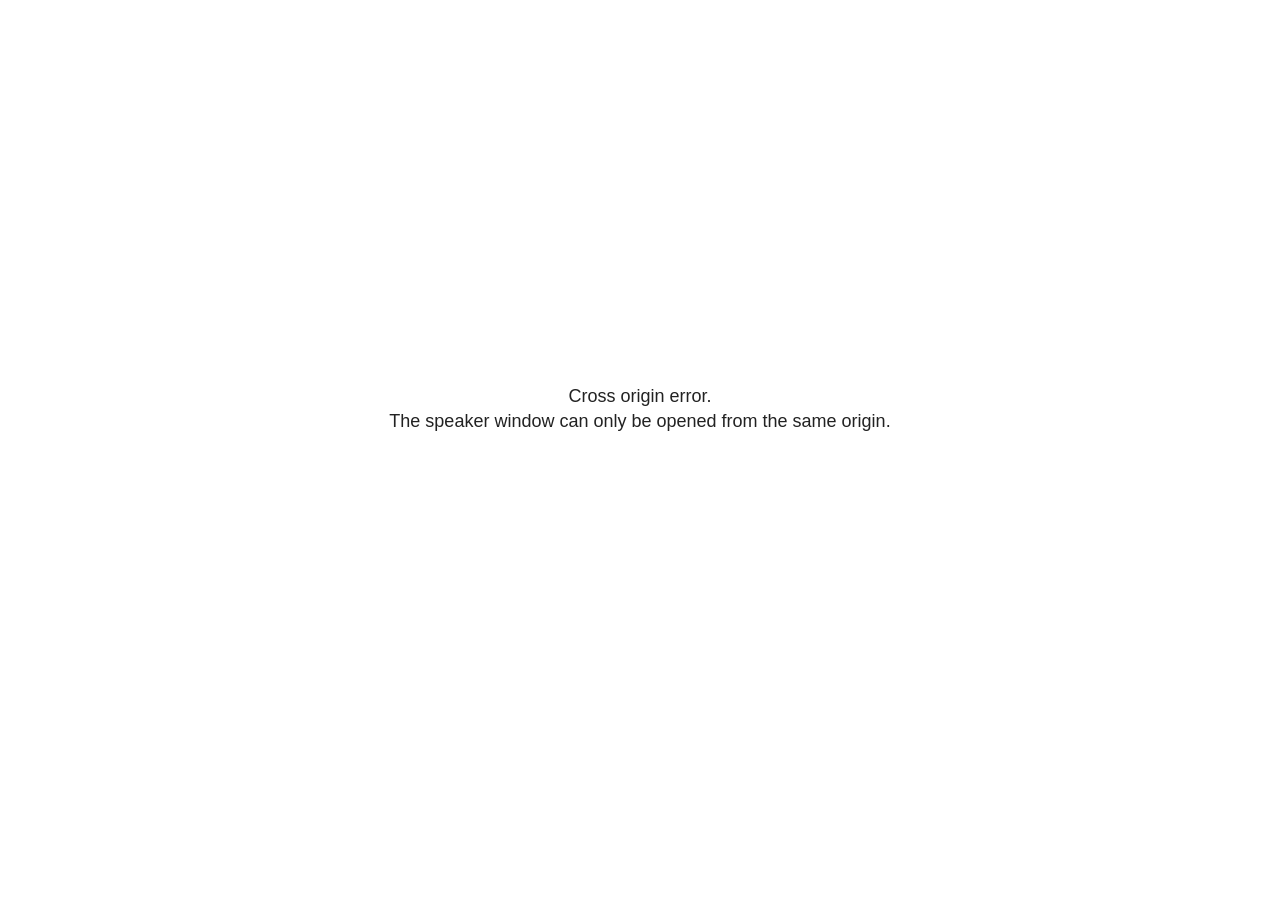
<file: docs/index_files/libs/revealjs/plugin/notes/speaker-view.html>
<!--
	NOTE: You need to build the notes plugin after making changes to this file.
-->
<html lang="en">
	<head>
		<meta charset="utf-8">

		<title>reveal.js - Speaker View</title>

		<style>
			body {
				font-family: Helvetica;
				font-size: 18px;
			}

			#current-slide,
			#upcoming-slide,
			#speaker-controls {
				padding: 6px;
				box-sizing: border-box;
				-moz-box-sizing: border-box;
			}

			#current-slide iframe,
			#upcoming-slide iframe {
				width: 100%;
				height: 100%;
				border: 1px solid #ddd;
			}

			#current-slide .label,
			#upcoming-slide .label {
				position: absolute;
				top: 10px;
				left: 10px;
				z-index: 2;
			}

			#connection-status {
				position: absolute;
				top: 0;
				left: 0;
				width: 100%;
				height: 100%;
				z-index: 20;
				padding: 30% 20% 20% 20%;
				font-size: 18px;
				color: #222;
				background: #fff;
				text-align: center;
				box-sizing: border-box;
				line-height: 1.4;
			}

			.overlay-element {
				height: 34px;
				line-height: 34px;
				padding: 0 10px;
				text-shadow: none;
				background: rgba( 220, 220, 220, 0.8 );
				color: #222;
				font-size: 14px;
			}

			.overlay-element.interactive:hover {
				background: rgba( 220, 220, 220, 1 );
			}

			#current-slide {
				position: absolute;
				width: 60%;
				height: 100%;
				top: 0;
				left: 0;
				padding-right: 0;
			}

			#upcoming-slide {
				position: absolute;
				width: 40%;
				height: 40%;
				right: 0;
				top: 0;
			}

			/* Speaker controls */
			#speaker-controls {
				position: absolute;
				top: 40%;
				right: 0;
				width: 40%;
				height: 60%;
				overflow: auto;
				font-size: 18px;
			}

				.speaker-controls-time.hidden,
				.speaker-controls-notes.hidden {
					display: none;
				}

				.speaker-controls-time .label,
				.speaker-controls-pace .label,
				.speaker-controls-notes .label {
					text-transform: uppercase;
					font-weight: normal;
					font-size: 0.66em;
					color: #666;
					margin: 0;
				}

				.speaker-controls-time, .speaker-controls-pace {
					border-bottom: 1px solid rgba( 200, 200, 200, 0.5 );
					margin-bottom: 10px;
					padding: 10px 16px;
					padding-bottom: 20px;
					cursor: pointer;
				}

				.speaker-controls-time .reset-button {
					opacity: 0;
					float: right;
					color: #666;
					text-decoration: none;
				}
				.speaker-controls-time:hover .reset-button {
					opacity: 1;
				}

				.speaker-controls-time .timer,
				.speaker-controls-time .clock {
					width: 50%;
				}

				.speaker-controls-time .timer,
				.speaker-controls-time .clock,
				.speaker-controls-time .pacing .hours-value,
				.speaker-controls-time .pacing .minutes-value,
				.speaker-controls-time .pacing .seconds-value {
					font-size: 1.9em;
				}

				.speaker-controls-time .timer {
					float: left;
				}

				.speaker-controls-time .clock {
					float: right;
					text-align: right;
				}

				.speaker-controls-time span.mute {
					opacity: 0.3;
				}

				.speaker-controls-time .pacing-title {
					margin-top: 5px;
				}

				.speaker-controls-time .pacing.ahead {
					color: blue;
				}

				.speaker-controls-time .pacing.on-track {
					color: green;
				}

				.speaker-controls-time .pacing.behind {
					color: red;
				}

				.speaker-controls-notes {
					padding: 10px 16px;
				}

				.speaker-controls-notes .value {
					margin-top: 5px;
					line-height: 1.4;
					font-size: 1.2em;
				}

			/* Layout selector */
			#speaker-layout {
				position: absolute;
				top: 10px;
				right: 10px;
				color: #222;
				z-index: 10;
			}
				#speaker-layout select {
					position: absolute;
					width: 100%;
					height: 100%;
					top: 0;
					left: 0;
					border: 0;
					box-shadow: 0;
					cursor: pointer;
					opacity: 0;

					font-size: 1em;
					background-color: transparent;

					-moz-appearance: none;
					-webkit-appearance: none;
					-webkit-tap-highlight-color: rgba(0, 0, 0, 0);
				}

				#speaker-layout select:focus {
					outline: none;
					box-shadow: none;
				}

			.clear {
				clear: both;
			}

			/* Speaker layout: Wide */
			body[data-speaker-layout="wide"] #current-slide,
			body[data-speaker-layout="wide"] #upcoming-slide {
				width: 50%;
				height: 45%;
				padding: 6px;
			}

			body[data-speaker-layout="wide"] #current-slide {
				top: 0;
				left: 0;
			}

			body[data-speaker-layout="wide"] #upcoming-slide {
				top: 0;
				left: 50%;
			}

			body[data-speaker-layout="wide"] #speaker-controls {
				top: 45%;
				left: 0;
				width: 100%;
				height: 50%;
				font-size: 1.25em;
			}

			/* Speaker layout: Tall */
			body[data-speaker-layout="tall"] #current-slide,
			body[data-speaker-layout="tall"] #upcoming-slide {
				width: 45%;
				height: 50%;
				padding: 6px;
			}

			body[data-speaker-layout="tall"] #current-slide {
				top: 0;
				left: 0;
			}

			body[data-speaker-layout="tall"] #upcoming-slide {
				top: 50%;
				left: 0;
			}

			body[data-speaker-layout="tall"] #speaker-controls {
				padding-top: 40px;
				top: 0;
				left: 45%;
				width: 55%;
				height: 100%;
				font-size: 1.25em;
			}

			/* Speaker layout: Notes only */
			body[data-speaker-layout="notes-only"] #current-slide,
			body[data-speaker-layout="notes-only"] #upcoming-slide {
				display: none;
			}

			body[data-speaker-layout="notes-only"] #speaker-controls {
				padding-top: 40px;
				top: 0;
				left: 0;
				width: 100%;
				height: 100%;
				font-size: 1.25em;
			}

			@media screen and (max-width: 1080px) {
				body[data-speaker-layout="default"] #speaker-controls {
					font-size: 16px;
				}
			}

			@media screen and (max-width: 900px) {
				body[data-speaker-layout="default"] #speaker-controls {
					font-size: 14px;
				}
			}

			@media screen and (max-width: 800px) {
				body[data-speaker-layout="default"] #speaker-controls {
					font-size: 12px;
				}
			}

		</style>
	</head>

	<body>

		<div id="connection-status">Loading speaker view...</div>

		<div id="current-slide"></div>
		<div id="upcoming-slide"><span class="overlay-element label">Upcoming</span></div>
		<div id="speaker-controls">
			<div class="speaker-controls-time">
				<h4 class="label">Time <span class="reset-button">Click to Reset</span></h4>
				<div class="clock">
					<span class="clock-value">0:00 AM</span>
				</div>
				<div class="timer">
					<span class="hours-value">00</span><span class="minutes-value">:00</span><span class="seconds-value">:00</span>
				</div>
				<div class="clear"></div>

				<h4 class="label pacing-title" style="display: none">Pacing – Time to finish current slide</h4>
				<div class="pacing" style="display: none">
					<span class="hours-value">00</span><span class="minutes-value">:00</span><span class="seconds-value">:00</span>
				</div>
			</div>

			<div class="speaker-controls-notes hidden">
				<h4 class="label">Notes</h4>
				<div class="value"></div>
			</div>
		</div>
		<div id="speaker-layout" class="overlay-element interactive">
			<span class="speaker-layout-label"></span>
			<select class="speaker-layout-dropdown"></select>
		</div>

		<script>

			(function() {

				var notes,
					notesValue,
					currentState,
					currentSlide,
					upcomingSlide,
					layoutLabel,
					layoutDropdown,
					pendingCalls = {},
					lastRevealApiCallId = 0,
					connected = false

				var connectionStatus = document.querySelector( '#connection-status' );

				var SPEAKER_LAYOUTS = {
					'default': 'Default',
					'wide': 'Wide',
					'tall': 'Tall',
					'notes-only': 'Notes only'
				};

				setupLayout();

				let openerOrigin;

				try {
					openerOrigin = window.opener.location.origin;
				}
				catch ( error ) { console.warn( error ) }

				// In order to prevent XSS, the speaker view will only run if its
				// opener has the same origin as itself
				if( window.location.origin !== openerOrigin ) {
					connectionStatus.innerHTML = 'Cross origin error.<br>The speaker window can only be opened from the same origin.';
					return;
				}

				var connectionTimeout = setTimeout( function() {
					connectionStatus.innerHTML = 'Error connecting to main window.<br>Please try closing and reopening the speaker view.';
				}, 5000 );

				window.addEventListener( 'message', function( event ) {

					// Validate the origin of all messages to avoid parsing messages
					// that aren't meant for us. Ignore when running off file:// so
					// that the speaker view continues to work without a web server.
					if( window.location.origin !== event.origin && window.location.origin !== 'file://' ) {
						return
					}

					clearTimeout( connectionTimeout );
					connectionStatus.style.display = 'none';

					var data = JSON.parse( event.data );

					// The overview mode is only useful to the reveal.js instance
					// where navigation occurs so we don't sync it
					if( data.state ) delete data.state.overview;

					// Messages sent by the notes plugin inside of the main window
					if( data && data.namespace === 'reveal-notes' ) {
						if( data.type === 'connect' ) {
							handleConnectMessage( data );
						}
						else if( data.type === 'state' ) {
							handleStateMessage( data );
						}
						else if( data.type === 'return' ) {
							pendingCalls[data.callId](data.result);
							delete pendingCalls[data.callId];
						}
					}
					// Messages sent by the reveal.js inside of the current slide preview
					else if( data && data.namespace === 'reveal' ) {
						if( /ready/.test( data.eventName ) ) {
							// Send a message back to notify that the handshake is complete
							window.opener.postMessage( JSON.stringify({ namespace: 'reveal-notes', type: 'connected'} ), '*' );
						}
						else if( /slidechanged|fragmentshown|fragmenthidden|paused|resumed/.test( data.eventName ) && currentState !== JSON.stringify( data.state ) ) {

							dispatchStateToMainWindow( data.state );

						}
					}

				} );

				/**
				 * Updates the presentation in the main window to match the state
				 * of the presentation in the notes window.
				 */
				const dispatchStateToMainWindow = debounce(( state ) => {
					window.opener.postMessage( JSON.stringify({ method: 'setState', args: [ state ]} ), '*' );
				}, 500);

				/**
				 * Asynchronously calls the Reveal.js API of the main frame.
				 */
				function callRevealApi( methodName, methodArguments, callback ) {

					var callId = ++lastRevealApiCallId;
					pendingCalls[callId] = callback;
					window.opener.postMessage( JSON.stringify( {
						namespace: 'reveal-notes',
						type: 'call',
						callId: callId,
						methodName: methodName,
						arguments: methodArguments
					} ), '*' );

				}

				/**
				 * Called when the main window is trying to establish a
				 * connection.
				 */
				function handleConnectMessage( data ) {

					if( connected === false ) {
						connected = true;

						setupIframes( data );
						setupKeyboard();
						setupNotes();
						setupTimer();
						setupHeartbeat();
					}

				}

				/**
				 * Called when the main window sends an updated state.
				 */
				function handleStateMessage( data ) {

					// Store the most recently set state to avoid circular loops
					// applying the same state
					currentState = JSON.stringify( data.state );

					// No need for updating the notes in case of fragment changes
					if ( data.notes ) {
						notes.classList.remove( 'hidden' );
						notesValue.style.whiteSpace = data.whitespace;
						if( data.markdown ) {
							notesValue.innerHTML = marked( data.notes );
						}
						else {
							notesValue.innerHTML = data.notes;
						}
					}
					else {
						notes.classList.add( 'hidden' );
					}

					// Update the note slides
					currentSlide.contentWindow.postMessage( JSON.stringify({ method: 'setState', args: [ data.state ] }), '*' );
					upcomingSlide.contentWindow.postMessage( JSON.stringify({ method: 'setState', args: [ data.state ] }), '*' );
					upcomingSlide.contentWindow.postMessage( JSON.stringify({ method: 'next' }), '*' );

				}

				// Limit to max one state update per X ms
				handleStateMessage = debounce( handleStateMessage, 200 );

				/**
				 * Forward keyboard events to the current slide window.
				 * This enables keyboard events to work even if focus
				 * isn't set on the current slide iframe.
				 *
				 * Block F5 default handling, it reloads and disconnects
				 * the speaker notes window.
				 */
				function setupKeyboard() {

					document.addEventListener( 'keydown', function( event ) {
						if( event.keyCode === 116 || ( event.metaKey && event.keyCode === 82 ) ) {
							event.preventDefault();
							return false;
						}
						currentSlide.contentWindow.postMessage( JSON.stringify({ method: 'triggerKey', args: [ event.keyCode ] }), '*' );
					} );

				}

				/**
				 * Creates the preview iframes.
				 */
				function setupIframes( data ) {

					var params = [
						'receiver',
						'progress=false',
						'history=false',
						'transition=none',
						'autoSlide=0',
						'backgroundTransition=none'
					].join( '&' );

					var urlSeparator = /\?/.test(data.url) ? '&' : '?';
					var hash = '#/' + data.state.indexh + '/' + data.state.indexv;
					var currentURL = data.url + urlSeparator + params + '&scrollActivationWidth=false&postMessageEvents=true' + hash;
					var upcomingURL = data.url + urlSeparator + params + '&scrollActivationWidth=false&controls=false' + hash;

					currentSlide = document.createElement( 'iframe' );
					currentSlide.setAttribute( 'width', 1280 );
					currentSlide.setAttribute( 'height', 1024 );
					currentSlide.setAttribute( 'src', currentURL );
					document.querySelector( '#current-slide' ).appendChild( currentSlide );

					upcomingSlide = document.createElement( 'iframe' );
					upcomingSlide.setAttribute( 'width', 640 );
					upcomingSlide.setAttribute( 'height', 512 );
					upcomingSlide.setAttribute( 'src', upcomingURL );
					document.querySelector( '#upcoming-slide' ).appendChild( upcomingSlide );

				}

				/**
				 * Setup the notes UI.
				 */
				function setupNotes() {

					notes = document.querySelector( '.speaker-controls-notes' );
					notesValue = document.querySelector( '.speaker-controls-notes .value' );

				}

				/**
				 * We send out a heartbeat at all times to ensure we can
				 * reconnect with the main presentation window after reloads.
				 */
				function setupHeartbeat() {

					setInterval( () => {
						window.opener.postMessage( JSON.stringify({ namespace: 'reveal-notes', type: 'heartbeat'} ), '*' );
					}, 1000 );

				}

				function getTimings( callback ) {

					callRevealApi( 'getSlidesAttributes', [], function ( slideAttributes ) {
						callRevealApi( 'getConfig', [], function ( config ) {
							var totalTime = config.totalTime;
							var minTimePerSlide = config.minimumTimePerSlide || 0;
							var defaultTiming = config.defaultTiming;
							if ((defaultTiming == null) && (totalTime == null)) {
								callback(null);
								return;
							}
							// Setting totalTime overrides defaultTiming
							if (totalTime) {
								defaultTiming = 0;
							}
							var timings = [];
							for ( var i in slideAttributes ) {
								var slide = slideAttributes[ i ];
								var timing = defaultTiming;
								if( slide.hasOwnProperty( 'data-timing' )) {
									var t = slide[ 'data-timing' ];
									timing = parseInt(t);
									if( isNaN(timing) ) {
										console.warn("Could not parse timing '" + t + "' of slide " + i + "; using default of " + defaultTiming);
										timing = defaultTiming;
									}
								}
								timings.push(timing);
							}
							if ( totalTime ) {
								// After we've allocated time to individual slides, we summarize it and
								// subtract it from the total time
								var remainingTime = totalTime - timings.reduce( function(a, b) { return a + b; }, 0 );
								// The remaining time is divided by the number of slides that have 0 seconds
								// allocated at the moment, giving the average time-per-slide on the remaining slides
								var remainingSlides = (timings.filter( function(x) { return x == 0 }) ).length
								var timePerSlide = Math.round( remainingTime / remainingSlides, 0 )
								// And now we replace every zero-value timing with that average
								timings = timings.map( function(x) { return (x==0 ? timePerSlide : x) } );
							}
							var slidesUnderMinimum = timings.filter( function(x) { return (x < minTimePerSlide) } ).length
							if ( slidesUnderMinimum ) {
								message = "The pacing time for " + slidesUnderMinimum + " slide(s) is under the configured minimum of " + minTimePerSlide + " seconds. Check the data-timing attribute on individual slides, or consider increasing the totalTime or minimumTimePerSlide configuration options (or removing some slides).";
								alert(message);
							}
							callback( timings );
						} );
					} );

				}

				/**
				 * Return the number of seconds allocated for presenting
				 * all slides up to and including this one.
				 */
				function getTimeAllocated( timings, callback ) {

					callRevealApi( 'getSlidePastCount', [], function ( currentSlide ) {
						var allocated = 0;
						for (var i in timings.slice(0, currentSlide + 1)) {
							allocated += timings[i];
						}
						callback( allocated );
					} );

				}

				/**
				 * Create the timer and clock and start updating them
				 * at an interval.
				 */
				function setupTimer() {

					var start = new Date(),
					timeEl = document.querySelector( '.speaker-controls-time' ),
					clockEl = timeEl.querySelector( '.clock-value' ),
					hoursEl = timeEl.querySelector( '.hours-value' ),
					minutesEl = timeEl.querySelector( '.minutes-value' ),
					secondsEl = timeEl.querySelector( '.seconds-value' ),
					pacingTitleEl = timeEl.querySelector( '.pacing-title' ),
					pacingEl = timeEl.querySelector( '.pacing' ),
					pacingHoursEl = pacingEl.querySelector( '.hours-value' ),
					pacingMinutesEl = pacingEl.querySelector( '.minutes-value' ),
					pacingSecondsEl = pacingEl.querySelector( '.seconds-value' );

					var timings = null;
					getTimings( function ( _timings ) {

						timings = _timings;
						if (_timings !== null) {
							pacingTitleEl.style.removeProperty('display');
							pacingEl.style.removeProperty('display');
						}

						// Update once directly
						_updateTimer();

						// Then update every second
						setInterval( _updateTimer, 1000 );

					} );


					function _resetTimer() {

						if (timings == null) {
							start = new Date();
							_updateTimer();
						}
						else {
							// Reset timer to beginning of current slide
							getTimeAllocated( timings, function ( slideEndTimingSeconds ) {
								var slideEndTiming = slideEndTimingSeconds * 1000;
								callRevealApi( 'getSlidePastCount', [], function ( currentSlide ) {
									var currentSlideTiming = timings[currentSlide] * 1000;
									var previousSlidesTiming = slideEndTiming - currentSlideTiming;
									var now = new Date();
									start = new Date(now.getTime() - previousSlidesTiming);
									_updateTimer();
								} );
							} );
						}

					}

					timeEl.addEventListener( 'click', function() {
						_resetTimer();
						return false;
					} );

					function _displayTime( hrEl, minEl, secEl, time) {

						var sign = Math.sign(time) == -1 ? "-" : "";
						time = Math.abs(Math.round(time / 1000));
						var seconds = time % 60;
						var minutes = Math.floor( time / 60 ) % 60 ;
						var hours = Math.floor( time / ( 60 * 60 )) ;
						hrEl.innerHTML = sign + zeroPadInteger( hours );
						if (hours == 0) {
							hrEl.classList.add( 'mute' );
						}
						else {
							hrEl.classList.remove( 'mute' );
						}
						minEl.innerHTML = ':' + zeroPadInteger( minutes );
						if (hours == 0 && minutes == 0) {
							minEl.classList.add( 'mute' );
						}
						else {
							minEl.classList.remove( 'mute' );
						}
						secEl.innerHTML = ':' + zeroPadInteger( seconds );
					}

					function _updateTimer() {

						var diff, hours, minutes, seconds,
						now = new Date();

						diff = now.getTime() - start.getTime();

						clockEl.innerHTML = now.toLocaleTimeString( 'en-US', { hour12: true, hour: '2-digit', minute:'2-digit' } );
						_displayTime( hoursEl, minutesEl, secondsEl, diff );
						if (timings !== null) {
							_updatePacing(diff);
						}

					}

					function _updatePacing(diff) {

						getTimeAllocated( timings, function ( slideEndTimingSeconds ) {
							var slideEndTiming = slideEndTimingSeconds * 1000;

							callRevealApi( 'getSlidePastCount', [], function ( currentSlide ) {
								var currentSlideTiming = timings[currentSlide] * 1000;
								var timeLeftCurrentSlide = slideEndTiming - diff;
								if (timeLeftCurrentSlide < 0) {
									pacingEl.className = 'pacing behind';
								}
								else if (timeLeftCurrentSlide < currentSlideTiming) {
									pacingEl.className = 'pacing on-track';
								}
								else {
									pacingEl.className = 'pacing ahead';
								}
								_displayTime( pacingHoursEl, pacingMinutesEl, pacingSecondsEl, timeLeftCurrentSlide );
							} );
						} );
					}

				}

				/**
				 * Sets up the speaker view layout and layout selector.
				 */
				function setupLayout() {

					layoutDropdown = document.querySelector( '.speaker-layout-dropdown' );
					layoutLabel = document.querySelector( '.speaker-layout-label' );

					// Render the list of available layouts
					for( var id in SPEAKER_LAYOUTS ) {
						var option = document.createElement( 'option' );
						option.setAttribute( 'value', id );
						option.textContent = SPEAKER_LAYOUTS[ id ];
						layoutDropdown.appendChild( option );
					}

					// Monitor the dropdown for changes
					layoutDropdown.addEventListener( 'change', function( event ) {

						setLayout( layoutDropdown.value );

					}, false );

					// Restore any currently persisted layout
					setLayout( getLayout() );

				}

				/**
				 * Sets a new speaker view layout. The layout is persisted
				 * in local storage.
				 */
				function setLayout( value ) {

					var title = SPEAKER_LAYOUTS[ value ];

					layoutLabel.innerHTML = 'Layout' + ( title ? ( ': ' + title ) : '' );
					layoutDropdown.value = value;

					document.body.setAttribute( 'data-speaker-layout', value );

					// Persist locally
					if( supportsLocalStorage() ) {
						window.localStorage.setItem( 'reveal-speaker-layout', value );
					}

				}

				/**
				 * Returns the ID of the most recently set speaker layout
				 * or our default layout if none has been set.
				 */
				function getLayout() {

					if( supportsLocalStorage() ) {
						var layout = window.localStorage.getItem( 'reveal-speaker-layout' );
						if( layout ) {
							return layout;
						}
					}

					// Default to the first record in the layouts hash
					for( var id in SPEAKER_LAYOUTS ) {
						return id;
					}

				}

				function supportsLocalStorage() {

					try {
						localStorage.setItem('test', 'test');
						localStorage.removeItem('test');
						return true;
					}
					catch( e ) {
						return false;
					}

				}

				function zeroPadInteger( num ) {

					var str = '00' + parseInt( num );
					return str.substring( str.length - 2 );

				}

				/**
				 * Limits the frequency at which a function can be called.
				 */
				function debounce( fn, ms ) {

					var lastTime = 0,
						timeout;

					return function() {

						var args = arguments;
						var context = this;

						clearTimeout( timeout );

						var timeSinceLastCall = Date.now() - lastTime;
						if( timeSinceLastCall > ms ) {
							fn.apply( context, args );
							lastTime = Date.now();
						}
						else {
							timeout = setTimeout( function() {
								fn.apply( context, args );
								lastTime = Date.now();
							}, ms - timeSinceLastCall );
						}

					}

				}

			})();

		</script>
	</body>
</html>
</file>
